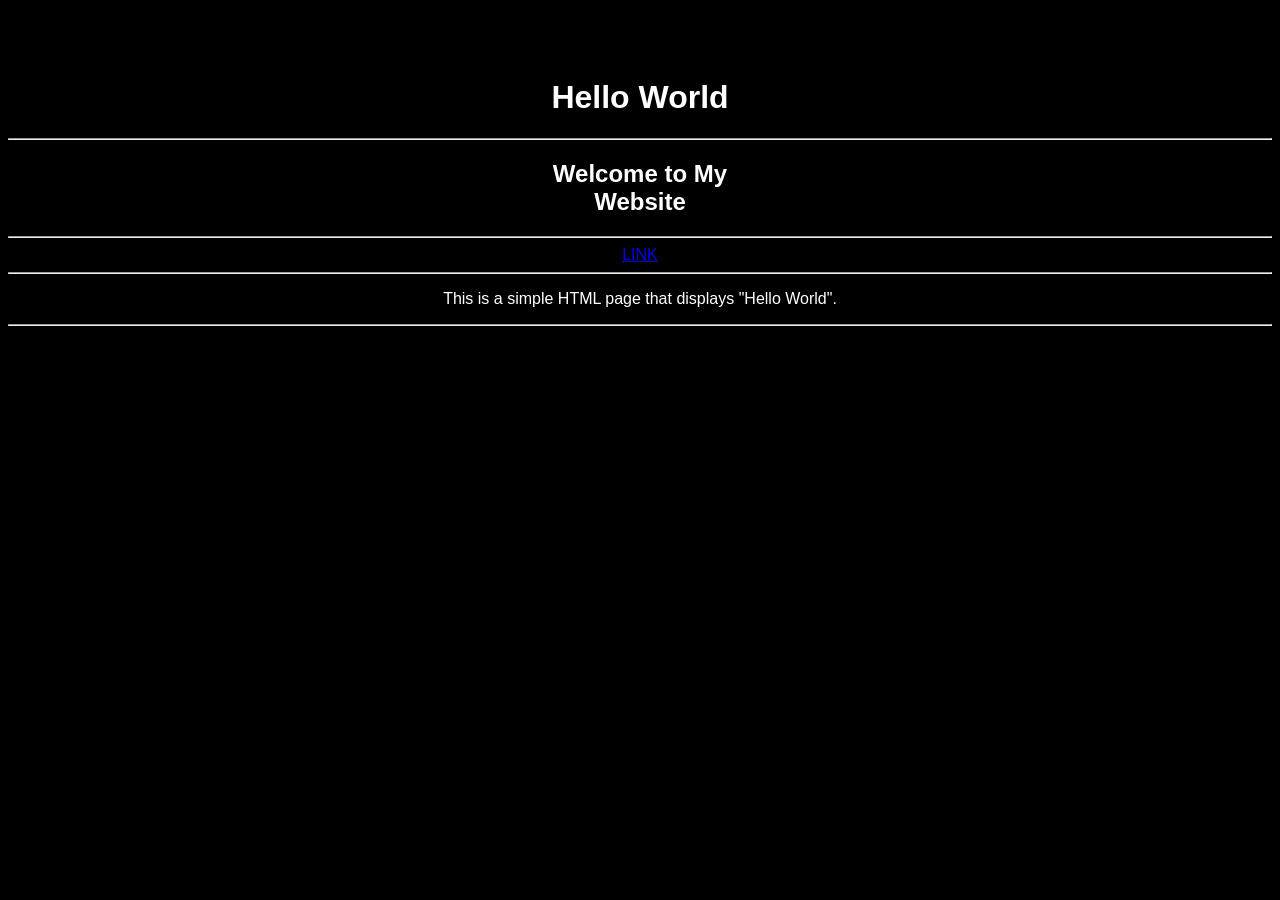
<file: index.html>
<!DOCTYPE html>
<html lang="en">
<head>  
    <meta charset="UTF-8">
    <link rel="stylesheet" href="index.css">
    <title>Hello World</title>
</head>
<body >  
    <h1>Hello World</h1>
    <hr>
    <h2>Welcome to My <br> Website</h2>
    <hr>
    <a href="new.html">LINK</a>
    <hr>
    <div>
    <p>This is a simple HTML page that displays <span>"Hello World"</span>.</p> 
    </div> 
    <hr>  

</body>
</html>
</file>
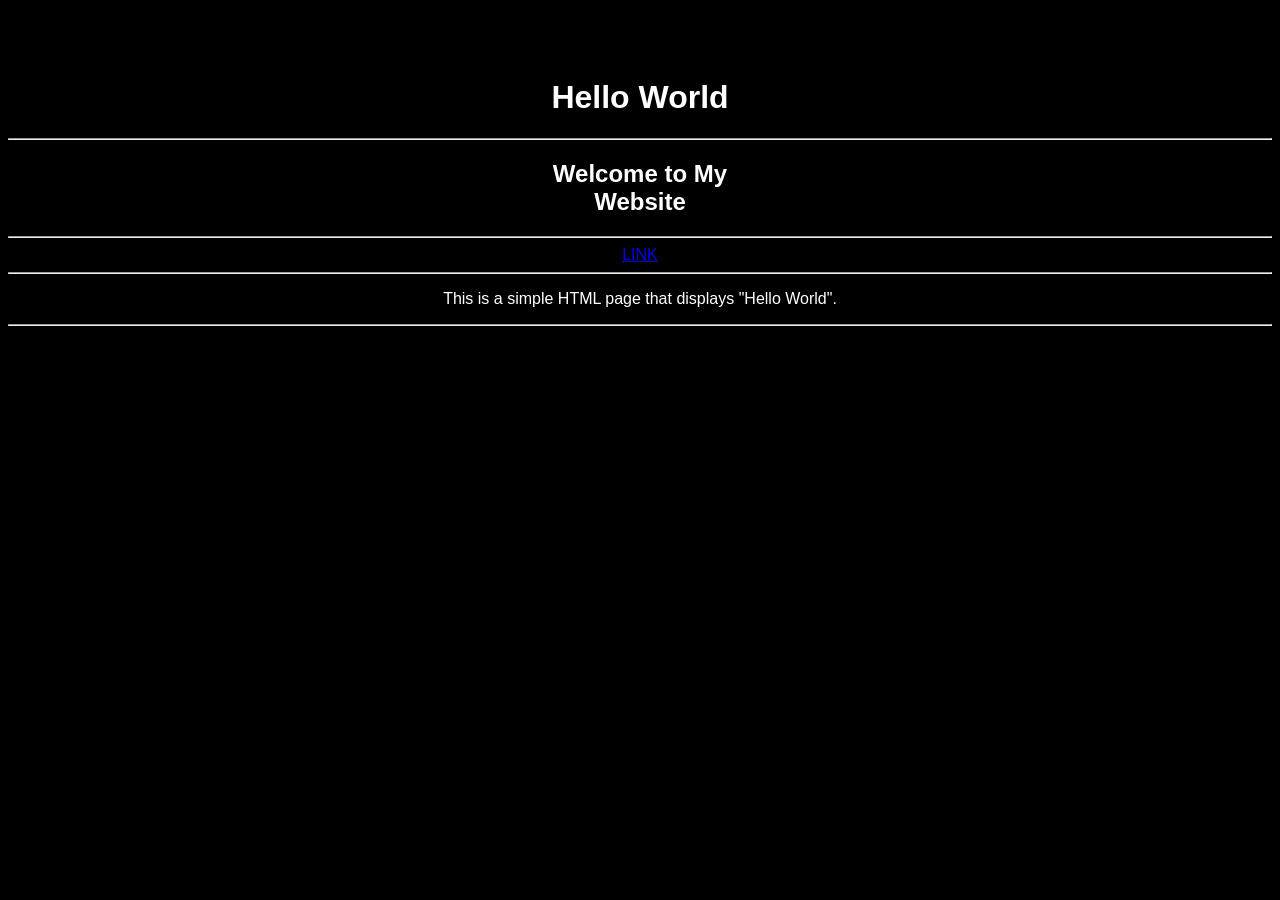
<file: HELLOWORLD.html>
<!DOCTYPE html>
<html lang="en">
<head>  
    <meta charset="UTF-8">
    <link rel="stylesheet" href="HELLOWORLD.css">
    <title>Hello World</title>
</head>
<body >  
    <h1>Hello World</h1>
    <hr>
    <h2>Welcome to My <br> Website</h2>
    <hr>
    <a href="new.html">LINK</a>
    <hr>
    <div>
    <p>This is a simple HTML page that displays <span>"Hello World"</span>.</p> 
    </div> 
    <hr>  

</body>
</html>
</file>
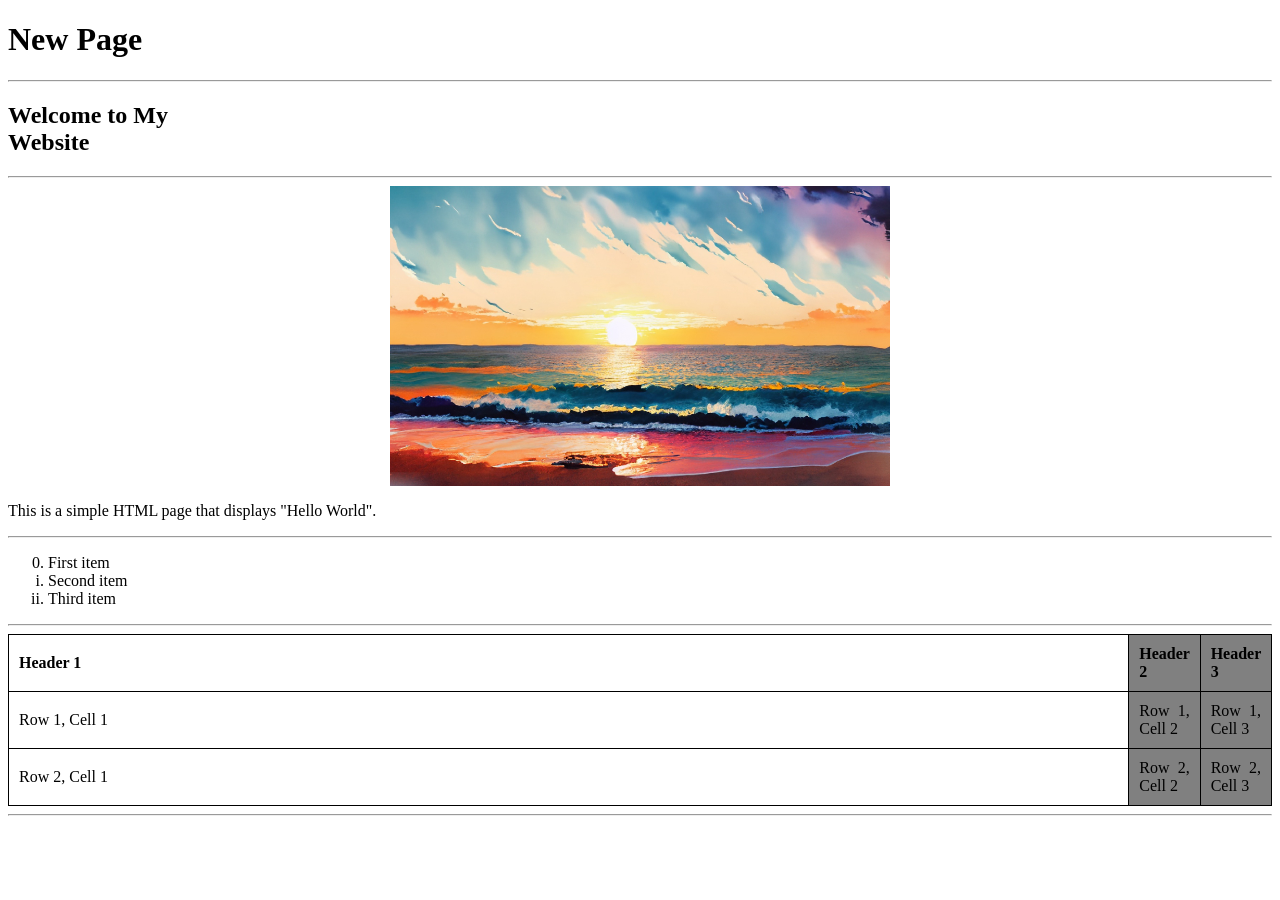
<file: new.html>
<!DOCTYPE html>

<html lang="en">    
<head>  
    <meta charset="UTF-8">
    <link rel="stylesheet" href="new.css">
    <title>New page</title>
</head>
<body >  
    <h1>New Page</h1>
    <hr>
    <h2>Welcome to My <br> Website</h2>
    <hr>
    <img style="display: block; margin: 0 auto;" width="500" height="300" src="image.jpg" alt="Image">
    <div>

    <p>This is a simple HTML page that displays <span>"Hello World"</span>.</p> 
    </div> 
    <hr>
    <table >
        <colgroup>
            <col span="1">
            <col span="2" style="background-color: grey;">
        </colgroup>
        <ol type="i" start="0">
            <li>First item</li>
            <li>Second item</li>
            <li>Third item</li>
        </ol>
        <hr>
        <tr>
            <th>Header 1</th>
            <th>Header 2</th>
            <th>Header 3</th>
        </tr>
        <tr>
            <td>Row 1, Cell 1</td>
            <td>Row 1, Cell 2</td>
            <td>Row 1, Cell 3</td>
        </tr>
        <tr>
            <td>Row 2, Cell 1</td>
            <td>Row 2, Cell 2</td>
            <td>Row 2, Cell 3</td>
        </tr>
    </table>
    <hr>  

</body>
</html>
</file>
<file: index.css>
body{
    background-color: black;
    color: white;
    font-family: Arial, sans-serif;
    text-align: center;
    padding-top: 50px;
}
</file>
<file: HELLOWORLD.css>
body{
    background-color: black;
    color: white;
    font-family: Arial, sans-serif;
    text-align: center;
    padding-top: 50px;
}
</file>
<file: new.css>
table,th,td{
    border-style: dashed;
    border: 1px solid black;
    border-collapse: collapse;
    text-align: justify;
    align-items: center;
    padding: 10px;
    width:100%;
}
</file>
